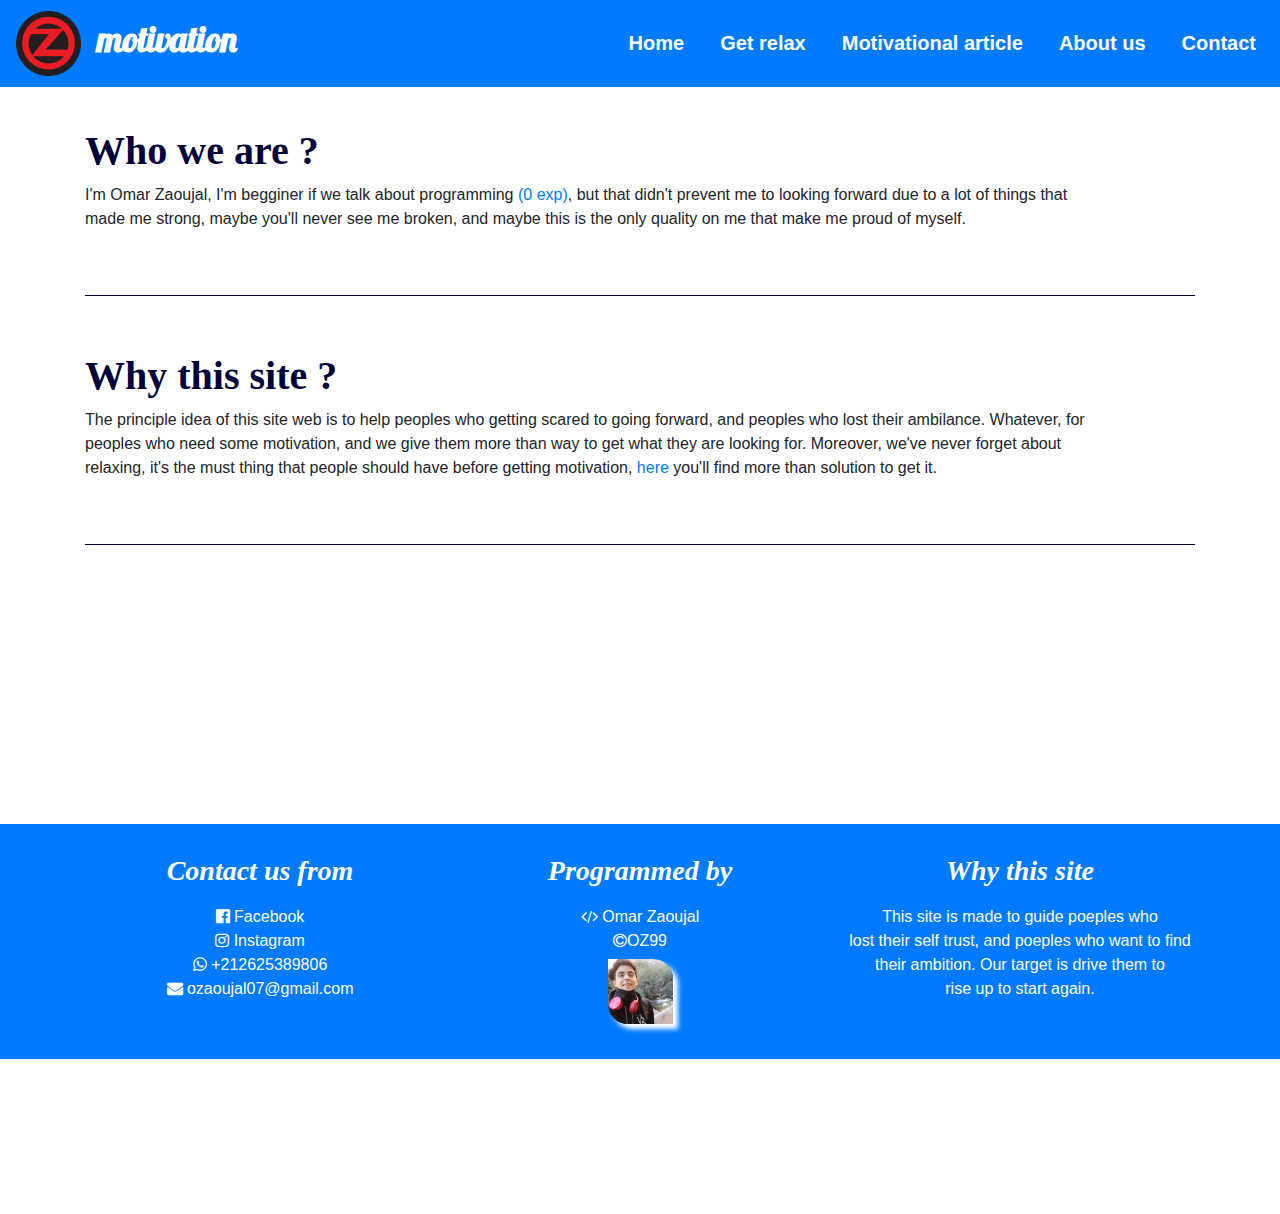
<file: aboutUs.html>
<!DOCTYPE html>
<html lang="en">
<head>
    <meta charset="UTF-8">
    <meta name="viewport" content="width=device-width, initial-scale=1.0">
    <title>Get relax</title>
    <link rel="shortcut icon" href="Pics/oz.png" type="imagr/png">
    <link rel="stylesheet" href="https://stackpath.bootstrapcdn.com/bootstrap/4.5.2/css/bootstrap.min.css" integrity="sha384-JcKb8q3iqJ61gNV9KGb8thSsNjpSL0n8PARn9HuZOnIxN0hoP+VmmDGMN5t9UJ0Z" crossorigin="anonymous">
    <link rel="stylesheet" href="css/jsFiles/Tanger.css">
    <link rel="stylesheet" href="https://fonts.googleapis.com/css?family=Lobster">
    <link rel="stylesheet" href="https://stackpath.bootstrapcdn.com/font-awesome/4.7.0/css/font-awesome.min.css">
</head>
<body>
    <header>
        <nav class="navbar navbar-expand-sm nav1 bg-primary navbar-dark">
            <img src="Pics/oz.png" alt="OZ99" class="imgLogo1">
            <h1 class="navbar-brand h11 ml-3">motivation</h1>
            <button class="navbar-toggler btn1" data-toggle="collapse" data-target="#navBarMenu">
                <span class="navbar-toggler-icon"></span>
            </button>
            <div class="collapse navbar-collapse div1" id="navBarMenu">
                <ul class="navbar-nav ul1 ml-auto">
                    <li class="nav-item li1"><a href="index.html" class="nav-link lia1">Home</a></li>
                    <li class="nav-item li1"><a href="getRelax.html" class="nav-link lia1">Get relax</a></li>
                    <li class="nav-item li1"><a href="motivationalArticls.html" class="nav-link lia1">Motivational article</a></li>
                    <li class="nav-item li1"><a href="aboutUs.html" class="nav-link lia1">About us</a></li>
                    <li class="nav-item li1"><a href="contact.html" class="nav-link lia1">Contact</a></li>
                </ul>
            </div>
        </nav>
    </header>
    <main>
        <div class="container">
            <section>
                <div class="row">
                    <div class="col-md-11 eff1AU">
                        <h1 class="h11au eff3">Who we are ?</h1>
                        <p class="p1au">I'm Omar Zaoujal, I'm begginer if we talk about programming <span class="span1au">(0 exp)</span>,
                         but that didn't prevent me to looking forward due to a lot of things that made me strong, maybe you'll never see me broken,
                        and maybe this is the only quality on me that make me proud of myself.</p>
                    </div>
                </div>
                <hr class="mt-5 hrau">
                <div class="row">
                    <div class="col-md-11 eff2AU">
                        <h1 class="h11au">Why this site ?</h1>
                        <p class="p1au">The principle idea of this site web is to help peoples who getting scared to going forward,
                         and peoples who lost their ambilance. Whatever, for peoples who need some motivation, and we give them more than
                        way to get what they are looking for. Moreover, we've never forget about relaxing, it's the must thing 
                        that people should have before getting motivation, <a href="getRelax.html">here</a> you'll find more than solution to get it.</p>
                    </div>
                </div>
                <hr class="mt-5 hrau">
                <div class="row">
                    <div class="col-md-11 eff3AU">
                        <h1 class="h11au">Why us ?</h1>
                        <ul class="ul1au">
                            <li class="li1au">We have simple solutions.</li>
                            <li class="li1au">All solutions available to you.</li>
                            <li class="li1au">We will drive you to get relax by simple ideas.</li>
                            <li class="li1au">Because we're the best ☻♥</li>
                        </ul>
                    </div>
                </div>
            </section>
        </div>
    </main>
    <footer>
        <div class="footer-top">
          <div class="container">
            <div class="row mt-5 fpad text-center">
              <div class="col-md-4">
                <h3 class="hfoot">Contact us from</h3>
                <ul class="ulfoot">
                  <li>
                    <a href="https://www.facebook.com/omar.om.37454961/" target="_blank" class="afoot"><i class="fa fa-facebook-official"></i> Facebook</a>
                  </li>
                  <li>
                    <a href="https://www.instagram.com/omar_d_or/" target="_blank" class="afoot"><i class="fa fa-instagram"></i> Instagram</a>
                  </li>
                  <li>
                    <a href="#" class="afoot"><i class="fa fa-whatsapp"></i> +212625389806</a>
                  </li>
                  <li>
                    <a href="#" class="afoot"><i class="fa fa-envelope"></i> ozaoujal07@gmail.com</a>
                  </li>
                </ul>
              </div>
              <div class="col-md-4">
                <h3 class="hfoot">Programmed by</h3>
                <p><i class="fa fa-code"></i> Omar Zaoujal<br>
                <i class="fa fa-copyright"></i>OZ99</p>
                <img src="Pics/me.jpg" alt="Omar Zaoujal" class="imgfoot">
              </div>
              <div class="col-md-4">
                <h3 class="hfoot">Why this site</h3>
                <p>This site is made to guide poeples who <br>
                lost their self trust, and poeples who want to find <br>
                their ambition. Our target is drive them to <br>
                rise up to start again.</p>
              </div>
            </div>
          </div>
        </div>
      </footer>
      <script src="css/jsFiles/effect.js"></script>
    <script src="https://code.jquery.com/jquery-3.5.1.slim.min.js" integrity="sha384-DfXdz2htPH0lsSSs5nCTpuj/zy4C+OGpamoFVy38MVBnE+IbbVYUew+OrCXaRkfj" crossorigin="anonymous"></script>
    <script src="https://cdn.jsdelivr.net/npm/popper.js@1.16.1/dist/umd/popper.min.js" integrity="sha384-9/reFTGAW83EW2RDu2S0VKaIzap3H66lZH81PoYlFhbGU+6BZp6G7niu735Sk7lN" crossorigin="anonymous"></script>
    <script src="https://stackpath.bootstrapcdn.com/bootstrap/4.5.2/js/bootstrap.min.js" integrity="sha384-B4gt1jrGC7Jh4AgTPSdUtOBvfO8shuf57BaghqFfPlYxofvL8/KUEfYiJOMMV+rV" crossorigin="anonymous"></script>   
</body>
</html>
</file>
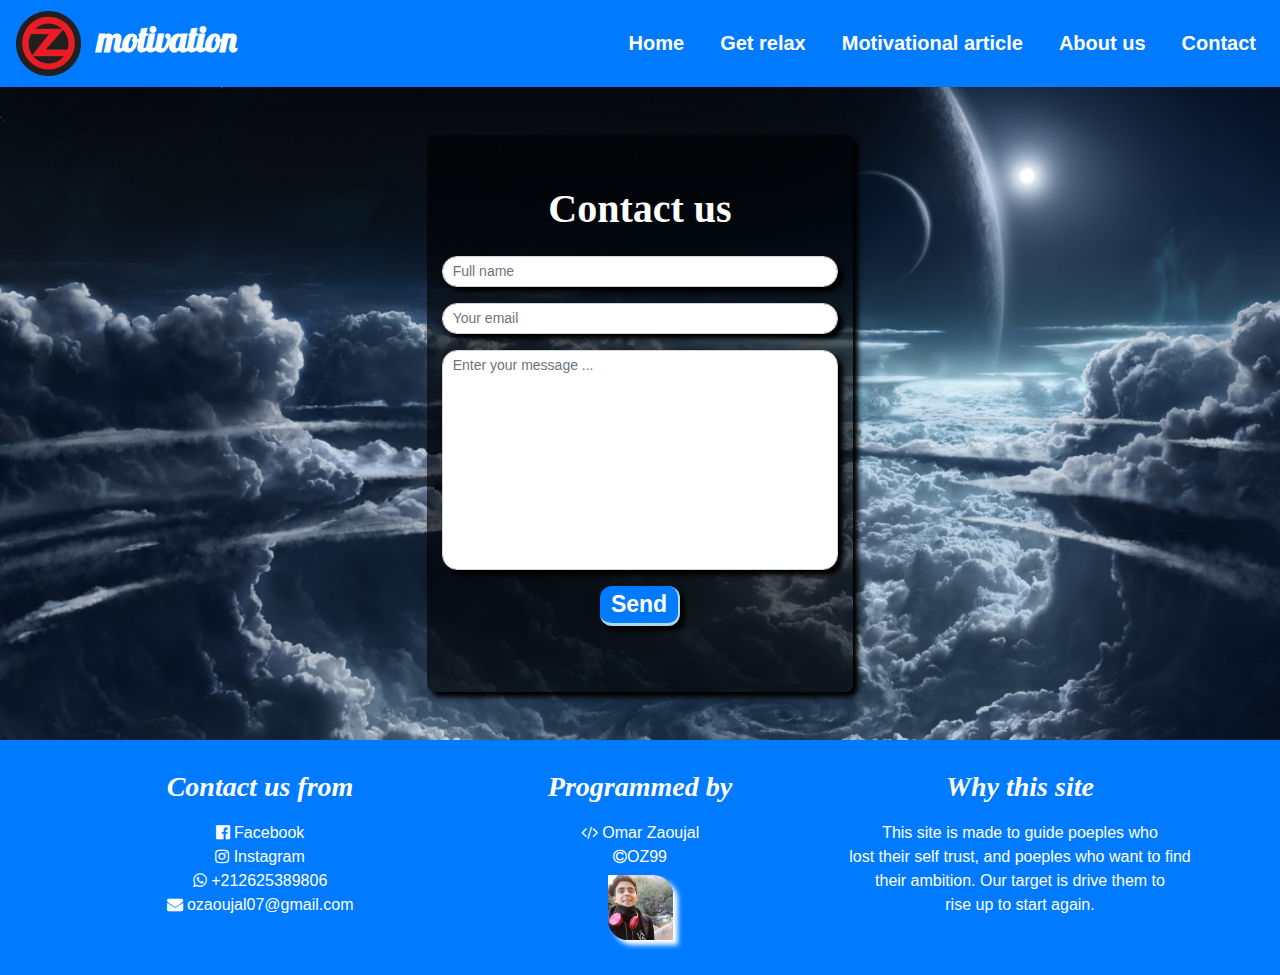
<file: contact.html>
<!DOCTYPE html>
<html lang="en">
<head>
    <meta charset="UTF-8">
    <meta name="viewport" content="width=device-width, initial-scale=1.0">
    <title>Get relax</title>
    <link rel="shortcut icon" href="Pics/oz.png" type="imagr/png">
    <link rel="stylesheet" href="https://stackpath.bootstrapcdn.com/bootstrap/4.5.2/css/bootstrap.min.css" integrity="sha384-JcKb8q3iqJ61gNV9KGb8thSsNjpSL0n8PARn9HuZOnIxN0hoP+VmmDGMN5t9UJ0Z" crossorigin="anonymous">
    <link rel="stylesheet" href="css/jsFiles/Tanger.css">
    <link rel="stylesheet" href="https://fonts.googleapis.com/css?family=Lobster">
    <link rel="stylesheet" href="https://stackpath.bootstrapcdn.com/font-awesome/4.7.0/css/font-awesome.min.css">
    <style>
        body{
            background: url("Pics/space.jpg");
            background-repeat: no-repeat;
            background-position: center;
            background-size: cover;
            background-attachment: fixed;
        }
    </style>
</head>
<body>
    <header>
        <nav class="navbar navbar-expand-sm nav1 bg-primary navbar-dark">
            <img src="Pics/oz.png" alt="OZ99" class="imgLogo1">
            <h1 class="navbar-brand h11 ml-3">motivation</h1>
            <button class="navbar-toggler btn1" data-toggle="collapse" data-target="#navBarMenu">
                <span class="navbar-toggler-icon"></span>
            </button>
            <div class="collapse navbar-collapse div1" id="navBarMenu">
                <ul class="navbar-nav ul1 ml-auto">
                    <li class="nav-item li1"><a href="index.html" class="nav-link lia1">Home</a></li>
                    <li class="nav-item li1"><a href="getRelax.html" class="nav-link lia1">Get relax</a></li>
                    <li class="nav-item li1"><a href="motivationalArticls.html" class="nav-link lia1">Motivational article</a></li>
                    <li class="nav-item li1"><a href="aboutUs.html" class="nav-link lia1">About us</a></li>
                    <li class="nav-item li1"><a href="contact.html" class="nav-link lia1">Contact</a></li>
                </ul>
            </div>
        </nav>
    </header>
    <main class="mn">
        <form action="#" method="POST" enctype="text/plain" novalidate id="frmC">
            <div class="container col-md-4 mt-5 divC1">
                <div class="row">
                    <div class="col-md-12 divcntct2">
                        <h2 class="hcn">Contact us</h2>
                        <div class="form-group">
                            <input id="fn" type="text" name="Your full name " required autocomplete="off" spellcheck="false" placeholder="Full name" class="form-control form-control-sm inptsC">
                            <div id="divcv1"></div>
                        </div>
                        <div class="form-group">
                            <input id="em" type="text" name="Email " required autocomplete="off" spellcheck="false" placeholder="Your email" class="form-control form-control-sm inptsC">
                            <div id="divcv2"></div>
                          </div>
                        <div class="form-group">
                            <textarea id="te" name="Message " id="txtarea" cols="30" rows="10" placeholder="Enter your message ..." required spellcheck="false" autocomplete="off" class="txta form-control form-control-sm inptsC"></textarea>
                            <div id="divcv3"></div>
                          </div>
                        <div class="form-group">
                            <input id="btnC" type="submit" value="Send" class="btnContact">
                        </div>
                    </div>
                </div>
            </div>
        </form>
    </main>
    <footer>
        <div class="footer-top">
          <div class="container">
            <div class="row mt-5 fpad text-center">
              <div class="col-md-4">
                <h3 class="hfoot">Contact us from</h3>
                <ul class="ulfoot">
                  <li>
                    <a href="https://www.facebook.com/omar.om.37454961/" target="_blank" class="afoot"><i class="fa fa-facebook-official"></i> Facebook</a>
                  </li>
                  <li>
                    <a href="https://www.instagram.com/omar_d_or/" target="_blank" class="afoot"><i class="fa fa-instagram"></i> Instagram</a>
                  </li>
                  <li>
                    <a href="#" class="afoot"><i class="fa fa-whatsapp"></i> +212625389806</a>
                  </li>
                  <li>
                    <a href="#" class="afoot"><i class="fa fa-envelope"></i> ozaoujal07@gmail.com</a>
                  </li>
                </ul>
              </div>
              <div class="col-md-4">
                <h3 class="hfoot">Programmed by</h3>
                <p><i class="fa fa-code"></i> Omar Zaoujal<br>
                <i class="fa fa-copyright"></i>OZ99</p>
                <img src="Pics/me.jpg" alt="Omar Zaoujal" class="imgfoot">
              </div>
              <div class="col-md-4">
                <h3 class="hfoot">Why this site</h3>
                <p>This site is made to guide poeples who <br>
                lost their self trust, and poeples who want to find <br>
                their ambition. Our target is drive them to <br>
                rise up to start again.</p>
              </div>
            </div>
          </div>
        </div>
      </footer>
    <script src="css/jsFiles/contact.js"></script>
    <script src="https://code.jquery.com/jquery-3.5.1.slim.min.js" integrity="sha384-DfXdz2htPH0lsSSs5nCTpuj/zy4C+OGpamoFVy38MVBnE+IbbVYUew+OrCXaRkfj" crossorigin="anonymous"></script>
    <script src="https://cdn.jsdelivr.net/npm/popper.js@1.16.1/dist/umd/popper.min.js" integrity="sha384-9/reFTGAW83EW2RDu2S0VKaIzap3H66lZH81PoYlFhbGU+6BZp6G7niu735Sk7lN" crossorigin="anonymous"></script>
    <script src="https://stackpath.bootstrapcdn.com/bootstrap/4.5.2/js/bootstrap.min.js" integrity="sha384-B4gt1jrGC7Jh4AgTPSdUtOBvfO8shuf57BaghqFfPlYxofvL8/KUEfYiJOMMV+rV" crossorigin="anonymous"></script>   
</body>
</html>
</file>
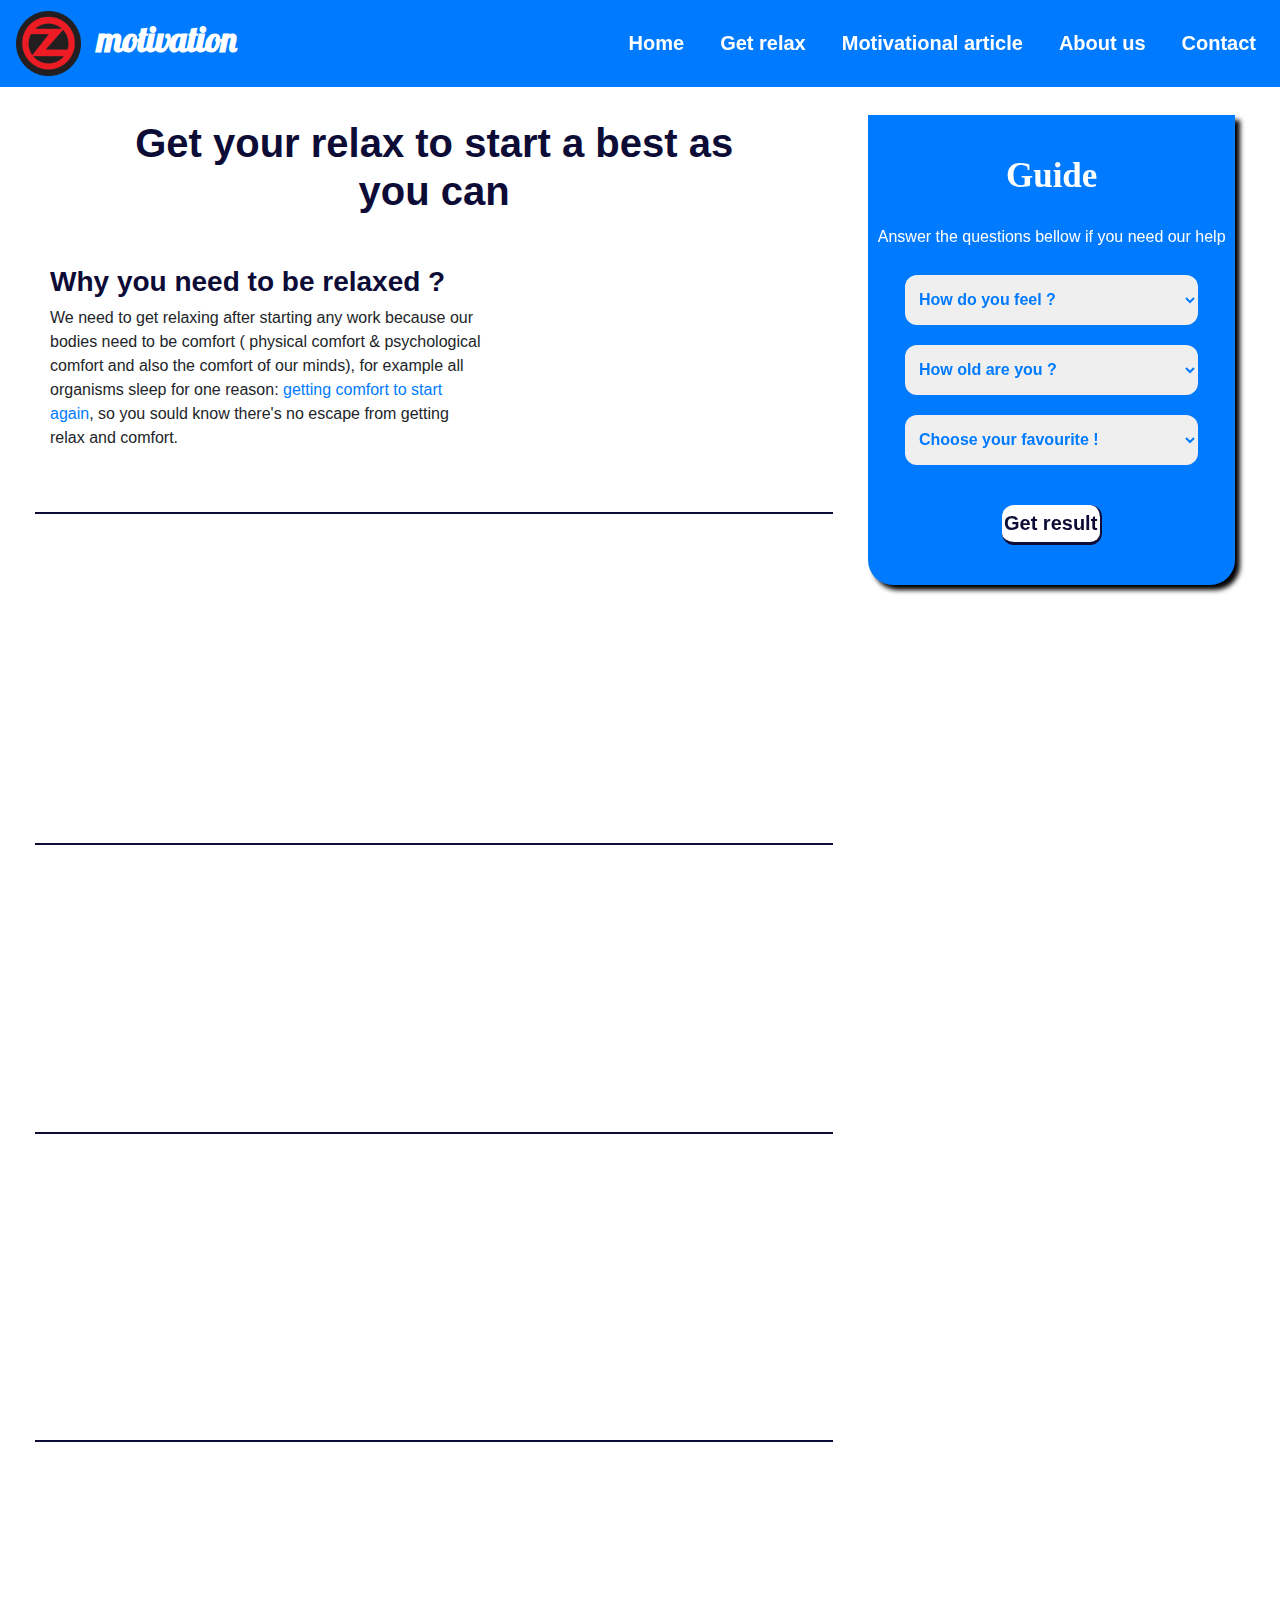
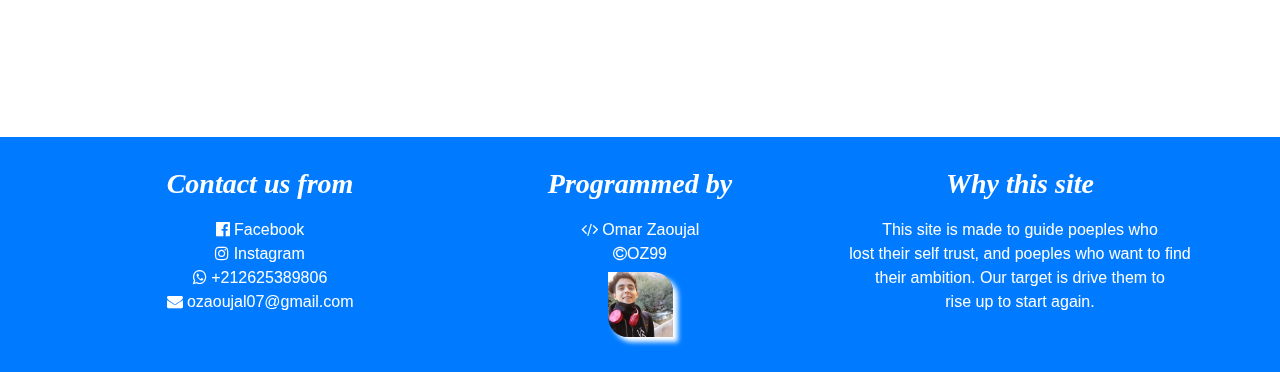
<file: getRelax.html>
<!DOCTYPE html>
<html lang="en">
<head>
    <meta charset="UTF-8">
    <meta name="viewport" content="width=device-width, initial-scale=1.0">
    <title>Get relax</title>
    <link rel="shortcut icon" href="Pics/oz.png" type="imagr/png">
    <link rel="stylesheet" href="https://stackpath.bootstrapcdn.com/bootstrap/4.5.2/css/bootstrap.min.css" integrity="sha384-JcKb8q3iqJ61gNV9KGb8thSsNjpSL0n8PARn9HuZOnIxN0hoP+VmmDGMN5t9UJ0Z" crossorigin="anonymous">
    <link rel="stylesheet" href="css/jsFiles/Tanger.css">
    <link rel="stylesheet" href="https://fonts.googleapis.com/css?family=Lobster">
    <link rel="stylesheet" href="https://stackpath.bootstrapcdn.com/font-awesome/4.7.0/css/font-awesome.min.css">
</head>
<body>
    <header>
        <nav class="navbar navbar-expand-sm nav1 bg-primary navbar-dark">
            <img src="Pics/oz.png" alt="OZ99" class="imgLogo1">
            <h1 class="navbar-brand h11 ml-3">motivation</h1>
            <button class="navbar-toggler btn1" data-toggle="collapse" data-target="#navBarMenu">
                <span class="navbar-toggler-icon"></span>
            </button>
            <div class="collapse navbar-collapse div1" id="navBarMenu">
                <ul class="navbar-nav ul1 ml-auto">
                    <li class="nav-item li1"><a href="index.html" class="nav-link lia1">Home</a></li>
                    <li class="nav-item li1"><a href="getRelax.html" class="nav-link lia1">Get relax</a></li>
                    <li class="nav-item li1"><a href="motivationalArticls.html" class="nav-link lia1">Motivational article</a></li>
                    <li class="nav-item li1"><a href="aboutUs.html" class="nav-link lia1">About us</a></li>
                    <li class="nav-item li1"><a href="contact.html" class="nav-link lia1">Contact</a></li>
                </ul>
            </div>
        </nav>
    </header>
    <section>
        <div class="row mt-2 container-fluid">
            <div class="col-md-8 divmlGR">
              <div class="text-center mt-4 container-fluid eff1GR">
                <h2 class="h2GR">Get your relax to start a best as you can</h2>
              </div>
              <div class="row rGR">
                <div class="col-md-7 eff2GR">
                  <h3 class="h3GR">Why you need to be relaxed ?</h3>
                  <p class="pGR">We need to get relaxing after starting any work because our bodies need to be comfort (
                     physical comfort & psychological comfort and also the comfort of our minds), for example all organisms sleep for one reason: 
                     <span class="spanGR">getting comfort to start again</span>, so you sould know there's no escape from getting relax and comfort.</p>
                </div>
                <div class="col-md-5">
                  <iframe width="100%" height="200px" src="https://www.youtube.com/embed/668nUCeBHyY" frameborder="0" allow="accelerometer; autoplay; encrypted-media; gyroscope; picture-in-picture" allowfullscreen></iframe>
                </div>
                <hr class="hrGR">
                <div class="col-md-7 eff3GR">
                  <h3 class="h3GR">Relaxing from sport</h3>
                  <p class="pGR">Maybe you asking yourself why sport ? and how we can get rest from sport ? Okay I'll ask you why we can't ? 
                    usually all we love sport, peoples who love soccer, peoples who love basketball, peoples who love individuals sport like swimming 
                    for example, and it's known scientifically and logically that when we do something we love we get fun, when we get fun our brain 
                    get active too ! That's great but what about bodies which feel tired ? Well, watch the video to hear my answer.
                  </p>
                </div>
                <div class="col-md-5">
                  <iframe width="100%" height="200px" src="https://www.youtube.com/embed/668nUCeBHyY" frameborder="0" allow="accelerometer; autoplay; encrypted-media; gyroscope; picture-in-picture" allowfullscreen></iframe>
                </div>
                <hr class="hrGR">
                <div class="col-md-7 eff4GR">
                  <h3 class="h3GR">Relaxing from music</h3>
                  <p class="pGR">There's a lot of peoples who get their relax by listening to the music which they love, because your mind simply
                    will be active after listening the noises that you love, and this will make your body working more actively, know more by 
                    watching the video.
                  </p>
                </div>
                <div class="col-md-5">
                  <iframe width="100%" height="200px" src="https://www.youtube.com/embed/668nUCeBHyY" frameborder="0" allow="accelerometer; autoplay; encrypted-media; gyroscope; picture-in-picture" allowfullscreen></iframe>
                </div>
                <hr class="hrGR">
                <div class="col-md-7 eff5GR">
                  <h3 class="h3GR">Relaxing from meals</h3>
                  <p class="pGR">When we talk about meals we talk about more than way to get relax, for exapmle we can get relax and comfort
                    by eating the meals that's we want, it's work like music and sport, we do something we want so the result of that our mind will be
                    active. Another way is to eat specific meals sometimes, like chocolat when we are being angry, because chocolat improve your mood.
                  </p>
                </div>
                <div class="col-md-5">
                  <iframe width="100%" height="200px" src="https://www.youtube.com/embed/668nUCeBHyY" frameborder="0" allow="accelerometer; autoplay; encrypted-media; gyroscope; picture-in-picture" allowfullscreen></iframe>
                </div>
                <hr class="hrGR">
                <div class="col-md-7 eff6GR">
                  <h3 class="h3GR">Other ways to get relax</h3>
                  <p class="pGR">There's a lot of ways to get relax and comfort, watch the video to know which is these ways.
                  </p>
                </div>
                <div class="col-md-5">
                  <iframe width="100%" height="200px" src="https://www.youtube.com/embed/668nUCeBHyY" frameborder="0" allow="accelerometer; autoplay; encrypted-media; gyroscope; picture-in-picture" allowfullscreen></iframe>
                </div>
              </div>
            </div>
            <div class="col-md-4 text-center">
              <div class="guideGR">
                <h4 class="h4GR">Guide</h4>
                <p class="p2GR">Answer the questions bellow if you need our help</p>
                <select name="sel1" id="selGR1" class="md-form sell">
                  <option disabled selected>How do you feel ?</option>
                  <option value="nor" id="hduf-nor">Normal</option>
                  <option value="hap" id="hduf-hap">Happy</option>
                  <option value="ang" id="hduf-ang">Angry</option>
                  <option value="dep" id="hduf-dep">Depressed</option>
                  <option value="ner" id="hduf-ner">Nervous</option>
                  <option value="sad" id="hduf-sad">Sad</option>
                </select> 
                <select name="sel2" id="selGR2" class="md-form sell">
                  <option disabled selected>How old are you ?</option>
                  <option value="to10" id="hoay-10">+10</option>
                  <option value="to18" id="hoay-18">+18</option>
                  <option value="to35" id="hoay-35">+35</option>
                </select>
                <select name="sel3" id="selGR3" class="md-form sell">
                  <option disabled selected>Choose your favourite !</option>
                  <option value="spo" id="cuf-spo">Sport</option>
                  <option value="mus" id="cuf-mus">Music</option>
                  <option value="mov" id="cuf-mov">Movies</option>
                  <option value="mea" id="cuf-mea">Meals</option>
                </select>
                <button class="btnGR" id="btnGR1">Get result</button>
              </div>
            </div>
        </div>
    </section>
    <div class="modal-bg" id="mdlG">
      <div class="moda">
        <h3 class="mt-2 h3GR">We wish you can get help !!</h3>
        <hr class="hGR">
        <p id="pG" class="pAns"></p>
        <button id="btnClose" class="btnCls">Close</button>
      </div>
    </div>
    <footer>
        <div class="footer-top">
          <div class="container">
            <div class="row mt-5 fpad text-center">
              <div class="col-md-4">
                <h3 class="hfoot">Contact us from</h3>
                <ul class="ulfoot">
                  <li>
                    <a href="https://www.facebook.com/omar.om.37454961/" target="_blank" class="afoot"><i class="fa fa-facebook-official"></i> Facebook</a>
                  </li>
                  <li>
                    <a href="https://www.instagram.com/omar_d_or/" target="_blank" class="afoot"><i class="fa fa-instagram"></i> Instagram</a>
                  </li>
                  <li>
                    <a href="#" class="afoot"><i class="fa fa-whatsapp"></i> +212625389806</a>
                  </li>
                  <li>
                    <a href="#" class="afoot"><i class="fa fa-envelope"></i> ozaoujal07@gmail.com</a>
                  </li>
                </ul>
              </div>
              <div class="col-md-4">
                <h3 class="hfoot">Programmed by</h3>
                <p><i class="fa fa-code"></i> Omar Zaoujal<br>
                <i class="fa fa-copyright"></i>OZ99</p>
                <img src="Pics/me.jpg" alt="Omar Zaoujal" class="imgfoot">
              </div>
              <div class="col-md-4">
                <h3 class="hfoot">Why this site</h3>
                <p>This site is made to guide poeples who <br>
                lost their self trust, and poeples who want to find <br>
                their ambition. Our target is drive them to <br>
                rise up to start again.</p>
              </div>
            </div>
          </div>
        </div>
      </footer>
    <script src="css/jsFiles/effect.js"></script>
    <script src="css/jsFiles/getRelax.js"></script>
    <script src="https://code.jquery.com/jquery-3.5.1.slim.min.js" integrity="sha384-DfXdz2htPH0lsSSs5nCTpuj/zy4C+OGpamoFVy38MVBnE+IbbVYUew+OrCXaRkfj" crossorigin="anonymous"></script>
    <script src="https://cdn.jsdelivr.net/npm/popper.js@1.16.1/dist/umd/popper.min.js" integrity="sha384-9/reFTGAW83EW2RDu2S0VKaIzap3H66lZH81PoYlFhbGU+6BZp6G7niu735Sk7lN" crossorigin="anonymous"></script>
    <script src="https://stackpath.bootstrapcdn.com/bootstrap/4.5.2/js/bootstrap.min.js" integrity="sha384-B4gt1jrGC7Jh4AgTPSdUtOBvfO8shuf57BaghqFfPlYxofvL8/KUEfYiJOMMV+rV" crossorigin="anonymous"></script>   
</body>
</html>
</file>
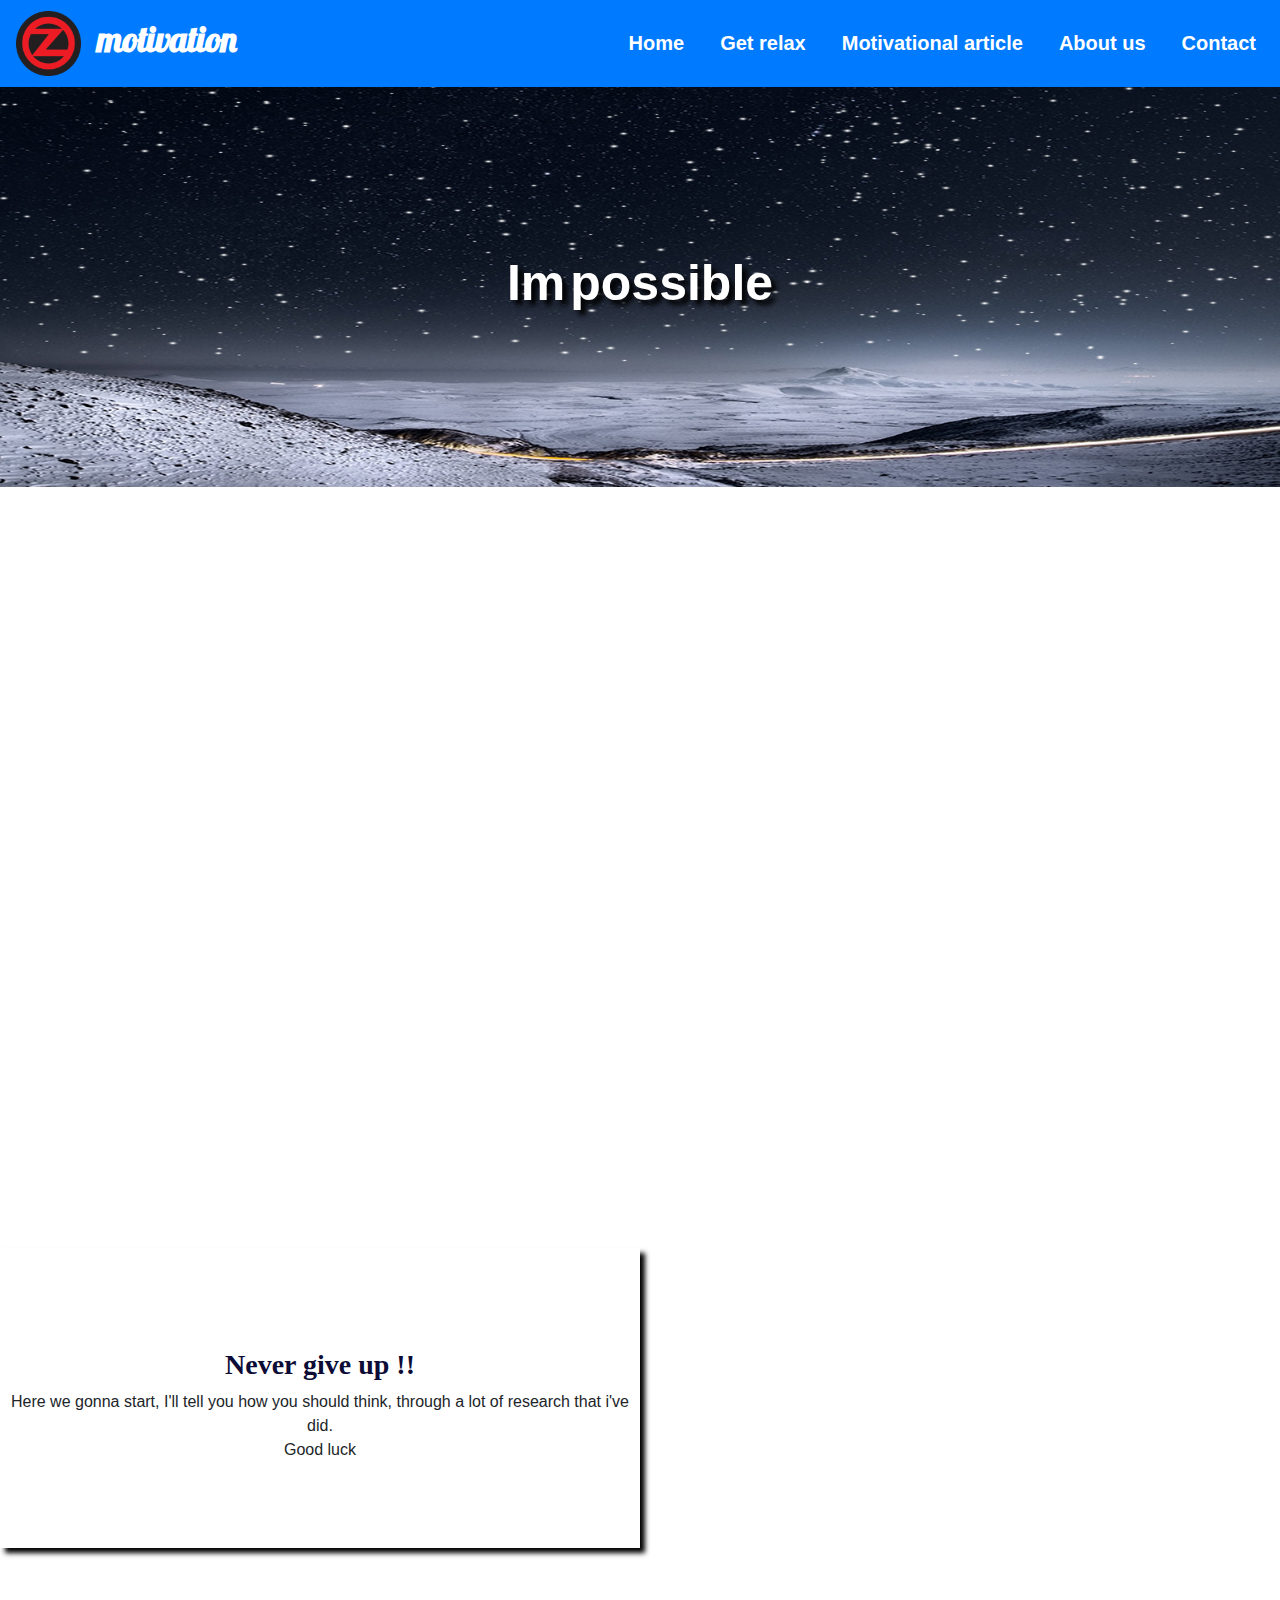
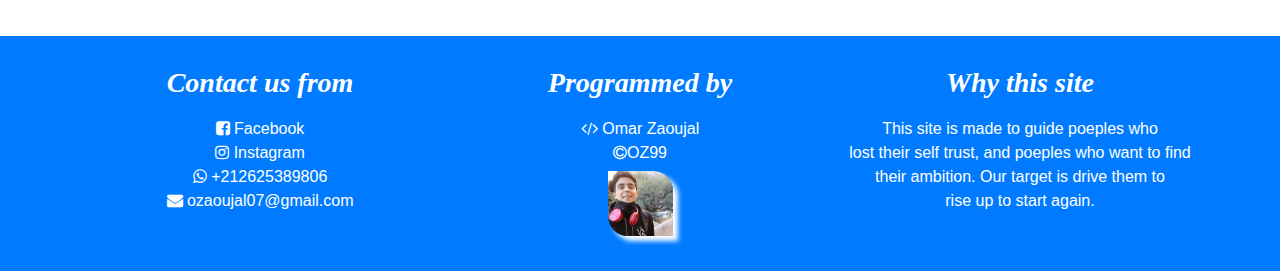
<file: motivationalArticls.html>
<!DOCTYPE html>
<html lang="en">
<head>
    <meta charset="UTF-8">
    <meta name="viewport" content="width=device-width, initial-scale=1.0">
    <title>Get relax</title>
    <link rel="shortcut icon" href="Pics/oz.png" type="imagr/png">
    <link rel="stylesheet" href="https://stackpath.bootstrapcdn.com/bootstrap/4.5.2/css/bootstrap.min.css" integrity="sha384-JcKb8q3iqJ61gNV9KGb8thSsNjpSL0n8PARn9HuZOnIxN0hoP+VmmDGMN5t9UJ0Z" crossorigin="anonymous">
    <link rel="stylesheet" href="css/jsFiles/Tanger.css">
    <link rel="stylesheet" href="https://fonts.googleapis.com/css?family=Lobster">
    <link rel="stylesheet" href="https://stackpath.bootstrapcdn.com/font-awesome/4.7.0/css/font-awesome.min.css">
</head>
<body>
    <header>
        <nav class="navbar navbar-expand-sm nav1 bg-primary navbar-dark">
            <img src="Pics/oz.png" alt="OZ99" class="imgLogo1">
            <h1 class="navbar-brand h11 ml-3">motivation</h1>
            <button class="navbar-toggler btn1" data-toggle="collapse" data-target="#navBarMenu">
                <span class="navbar-toggler-icon"></span>
            </button>
            <div class="collapse navbar-collapse div1" id="navBarMenu">
                <ul class="navbar-nav ul1 ml-auto">
                    <li class="nav-item li1"><a href="index.html" class="nav-link lia1">Home</a></li>
                    <li class="nav-item li1"><a href="getRelax.html" class="nav-link lia1">Get relax</a></li>
                    <li class="nav-item li1"><a href="motivationalArticls.html" class="nav-link lia1">Motivational article</a></li>
                    <li class="nav-item li1"><a href="aboutUs.html" class="nav-link lia1">About us</a></li>
                    <li class="nav-item li1"><a href="contact.html" class="nav-link lia1">Contact</a></li>
                </ul>
            </div>
        </nav>
    </header>
    <div class="ma-possible">
      <h1 class="h1motImpossible"><span class="aniIm">Im</span>possible</h1>
      <div class="star">
          <img src="Pics/star1.png" alt="star1" class="star1">
      </div>
      <div class="star">
          <img src="Pics/star2.png" alt="star1" class="star2">
      </div>
      <div class="star">
          <img src="Pics/star3.png" alt="star1" class="star3">
      </div>
      <div class="star">
          <img src="Pics/star4.png" alt="star1" class="star4">
      </div>
      <div class="star">
          <img src="Pics/star5.png" alt="star1" class="star5">
      </div>
   </div>
    <div>
        <div class="rowm1 container-fluid">
            <div class="col-md-12 text-center mt-3">
                <h1 class="mot-wm eff1MA">What is motivation</h1>
                <p class="pma mt-5 text-left eff2MA">&nbsp&nbsp&nbsp&nbsp&nbspMotivation is the process that initiates, guides, and maintains goal-oriented behaviors. 
                    It is what causes you to act, whether it is getting a glass of water to 
                    reduce thirst or reading a book to gain knowledge. <br><br> &nbsp&nbsp&nbsp&nbsp&nbspMotivation involves the biological, emotional, social,
                     and cognitive forces that activate behavior. In everyday usage, the term "motivation" is frequently used to describe why 
                     a person does something. It is the driving force behind human actions. <br><br>&nbsp&nbsp&nbsp&nbsp&nbspMotivation doesn't just refer to
                      the factors that activate behaviors; it also involves the factors that direct and maintain these goal-directed 
                      actions (though such motives are rarely directly observable). As a result, we often have to infer the reasons
                       why people do the things that they do based on observable behaviors.
                </p>
            </div>
        </div>
        <div class="vidma1">
            <div class="col-md-5">
                <iframe class="mt-4 eff3MA" width="100%" height="250px" src="https://www.youtube.com/embed/668nUCeBHyY" frameborder="0" allow="accelerometer; autoplay; encrypted-media; gyroscope; picture-in-picture" allowfullscreen></iframe>
              </div>
        </div>
    </div>
    <div class="container-fluid-ma">
      <div class="divImgma">
        <div class="divImgmaTxt">
          <h3 class="mt-4 h3GR h3ma">Never give up !!</h3>
          <p class="pma1">Here we gonna start, I'll tell you how you should think, through a lot of research that i've did. <br>
          Good luck</p>
        </div>
      </div>
    </div>
    <div>
      <div class="row container-fluid mt-5 divmaA">
        <div class="col-md-6 mt-5 eff4MA">
          <h3 class="h3ma1">How you should think</h3>
          <p class="pma1">&nbsp&nbsp&nbsp&nbsp&nbspBy a lot of researches, finally i knew how peoples should think. First, you must know
          that our thinking is different between me and you and all peoples, the truth is you'll never find someone think like you, there are
          those who think well and there're whos think bad, and now I'll tell you how to think well, especialy how to motivate
          yourself by your thinkings, watch the video if you wanna know.
          </p>
        </div>
        <div class="col-md-4 container vidma1">
          <iframe class="mt-4" width="100%" height="250px" src="https://www.youtube.com/embed/668nUCeBHyY" frameborder="0" allow="accelerometer; autoplay; encrypted-media; gyroscope; picture-in-picture" allowfullscreen></iframe>
        </div>
        <hr class="hrGRma">
        <div class="col-md-6 mt-5 eff5MA">
          <h3 class="h3ma1">What's the things that i shouldn't be thinking about it</h3>
          <p class="pma1">&nbsp&nbsp&nbsp&nbsp&nbspAbsolutely you don't need to think about bad iseas, that can make you frustrated, or can
            stand like a barrier between you and your dreams, it's very important for you to know how to beat those ideas, also how to change
            it from a point of weakness to a point of strength. Watch the video to see our answear about this subject.
          </p>
        </div>
        <div class="col-md-4 container vidma1">
          <iframe class="mt-4" width="100%" height="250px" src="https://www.youtube.com/embed/668nUCeBHyY" frameborder="0" allow="accelerometer; autoplay; encrypted-media; gyroscope; picture-in-picture" allowfullscreen></iframe>
        </div>
        <hr class="hrGRma">
        <div class="col-md-6 mt-5 eff6MA">
          <h3 class="h3ma1">How to get ambition and desire</h3>
          <p class="pma1">&nbsp&nbsp&nbsp&nbsp&nbspAmbition and desire are from the important thing you should have, in addition to the motivation,
            you can't achieve anything without those three things, so in this video I'll talk about more than way to get ambition, desire and motivation, 
            by easy ways, so let's watch the video!
          </p>
        </div>
        <div class="col-md-4 container vidma1">
          <iframe class="mt-4" width="100%" height="250px" src="https://www.youtube.com/embed/668nUCeBHyY" frameborder="0" allow="accelerometer; autoplay; encrypted-media; gyroscope; picture-in-picture" allowfullscreen></iframe>
        </div>
        <hr class="hrGRma">
        <div class="col-md-6 mt-5 eff8MA">
          <h3 class="h3ma1">Future jobs</h3>
          <p class="pma1">&nbsp&nbsp&nbsp&nbsp&nbspThis video is like a gift for you, the future jobs, if you learn those three things that you'll 
            hear in the video you absolutely will thank me, we talk about future jobs, about three jobs from the best jobs in the future, watch this video to know 
            wiche is these jobs.
          </p>
        </div>
        <div class="col-md-4 container vidma1">
          <iframe class="mt-4" width="100%" height="250px" src="https://www.youtube.com/embed/668nUCeBHyY" frameborder="0" allow="accelerometer; autoplay; encrypted-media; gyroscope; picture-in-picture" allowfullscreen></iframe>
        </div>
      </div>
    </div>

    <!-- <div class="divEff">
        <p>gmgmgmg <br> bgfhgjhgk,h <br> bfdsqflls <br> dfldfelfrgb</p>
    </div> -->
    <footer>
      <div class="footer-top">
        <div class="container">
          <div class="row mt-5 fpad text-center">
            <div class="col-md-4">
              <h3 class="hfoot">Contact us from</h3>
              <ul class="ulfoot">
                <li>
                  <a href="https://www.facebook.com/omar.om.37454961/" target="_blank" class="afoot"><i class="fa fa-facebook-square"></i> Facebook</a>
                </li>
                <li>
                  <a href="https://www.instagram.com/omar_d_or/" target="_blank" class="afoot"><i class="fa fa-instagram"></i> Instagram</a>
                </li>
                <li>
                  <a href="#" class="afoot"><i class="fa fa-whatsapp"></i> +212625389806</a>
                </li>
                <li>
                  <a href="#" class="afoot"><i class="fa fa-envelope"></i> ozaoujal07@gmail.com</a>
                </li>
              </ul>
            </div>
            <div class="col-md-4">
              <h3 class="hfoot">Programmed by</h3>
              <p><i class="fa fa-code"></i> Omar Zaoujal<br>
              <i class="fa fa-copyright"></i>OZ99</p>
              <img src="Pics/me.jpg" alt="Omar Zaoujal" class="imgfoot">
            </div>
            <div class="col-md-4">
              <h3 class="hfoot">Why this site</h3>
              <p>This site is made to guide poeples who <br>
              lost their self trust, and poeples who want to find <br>
              their ambition. Our target is drive them to <br>
              rise up to start again.</p>
            </div>
          </div>
        </div>
      </div>
    </footer>
    <script src="css/jsFiles/effect.js"></script>
    <script src="https://code.jquery.com/jquery-3.5.1.slim.min.js" integrity="sha384-DfXdz2htPH0lsSSs5nCTpuj/zy4C+OGpamoFVy38MVBnE+IbbVYUew+OrCXaRkfj" crossorigin="anonymous"></script>
    <script src="https://cdn.jsdelivr.net/npm/popper.js@1.16.1/dist/umd/popper.min.js" integrity="sha384-9/reFTGAW83EW2RDu2S0VKaIzap3H66lZH81PoYlFhbGU+6BZp6G7niu735Sk7lN" crossorigin="anonymous"></script>
    <script src="https://stackpath.bootstrapcdn.com/bootstrap/4.5.2/js/bootstrap.min.js" integrity="sha384-B4gt1jrGC7Jh4AgTPSdUtOBvfO8shuf57BaghqFfPlYxofvL8/KUEfYiJOMMV+rV" crossorigin="anonymous"></script>   
</body>
</html>
</file>
<file: css/jsFiles/Tanger.css>
*{
    margin: 0;
    padding: 0;
}
body{
    overflow-x: hidden;
    height: 100%;
}
.ul1{
    margin: 10px 0 10px 0;
    list-style: none;
}
.lia1{
    color: rgb(255, 255, 255);
    font-weight: bold;
    font-size: 20px;
}
.lia1:hover{
    color:  rgb(0, 0, 58);;
    border-bottom: 1px solid  rgb(0, 0, 58);;
}
.li1{
    padding-left: 20px;
    text-align: center;
    z-index: 5;
}
.h11{
    font-weight: bold;
    font-size: 35px;
    font-family: Lobster;
}
.btn1:hover{
    outline: none;
    border-color: black;
}
.navbar-dark .navbar-nav .nav-link{
    color: white;
    
}
.navbar-dark .navbar-nav .nav-link:hover{
    color:  rgb(0, 0, 58);;
}
.navbar-dark .navbar-toggler{
    border-color: white;
    opacity: 100%;
    color: rgb(255, 255, 255,1);
}
.navbar-dark .navbar-toggler:hover{
    border-color:  rgb(0, 0, 58);;
}
.imgLogo1{
    width: 65px;
    height: auto;
}
.imgSlid{
    height: 500px;
}
.vid1{
    width: 100%;
    max-width: 90%;
    height: auto;
}
.tys{
    color: black;
    font-size: 33px;
}
.spanh1{
    animation-name: spanh1;
    animation-duration: 2s;
    animation-iteration-count: infinite;
}

@keyframes spanh1{
    0%{
        color: red;
    }
    25%{
        color: black;
    }
    50%{
        color: red;
    }
    75%{
        color: black;
    }
    100%{
        color: red;
    }
}
.divp{
    padding: 30px 0;
}

.divmc{
    display: flex;
    align-items: center;
}
.fp{
    font-size: 18px;
    line-height: 30px;
    text-align: center;
}
#parallexPic1{
    margin-top: 50px;
    background-image: url("nightMotivation.jpg");
    background-repeat: no-repeat;
    background-size: cover;
    background-position: center;
    width: 100%;
    min-width: 100%;
    height: 600px;
    background-attachment: fixed;
}
.parallaxH1{
    font-size: 50px;
    font-family: Impact, Haettenschweiler, 'Arial Narrow Bold', sans-serif;
    font-weight: bold;
    color: white;
    text-shadow: 7px 7px 5px rgb(0, 0, 0);
}
.parallaxH4{
    font-size: 30px;
    font-weight: bold;
    margin-top: 25px;
    color: rgb(255, 255, 255);
    text-shadow: 7px 7px 5px rgb(0, 0, 0);
}
.parralaxBtn{
    font-size: 25px;
    font-weight: bold;
    outline: none;
    border: none;
    border-bottom: 3px solid rgb(12, 12, 54);
    border-left: 2px solid rgb(12, 12, 54);
    background-color: rgb(0, 0, 27);
    border-radius: 15px;
    width: 150px;
    height: 60px;
    margin-top: 25px;
    box-shadow: 7px 7px 5px rgb(0, 0, 0);
}
.parralaxBtn:hover{
    outline: none;
}
.parallaxa{
    color: white;
    text-decoration: none;
}
.parallaxa:hover{
    color: rgb(103, 103, 255);
    text-decoration: none;
}
.row1{
    display: -ms-flexbox;
    display: flex;
    -ms-flex-wrap: wrap;
    flex-wrap: wrap;
}
.fp1{
    font-size: 20px;
}
.hh3{
    font-family: Impact, Haettenschweiler, 'Arial Narrow Bold', sans-serif;
    color: #007bff ;
}
.gHome{
    position: relative;
    transition: .3s;
    box-shadow: 10px 20px 20px rgba(0, 0, 0, 0.8);
}
.gHome .text-content,.gHome::after{
    position: absolute;
    left: 40px;
    right: 40px;
}
.footer-top{
    background: #007bff;
    clear: both;
}
.fpad{
    padding: 30px 0 15px 0;
    color: white;
}
.hfoot{
    color: white;
    font-weight: bold;
    font-family: serif;
    padding-bottom: 10px;
    font-style: italic;
}
.ulfoot{
    list-style: none;
    color: white;
}
.afoot{
    color: white;
}
.afoot:hover{
    color: black;
}
.imgfoot{
    margin-top: -10px;
    width: 65px;
    height: 65px;
    margin-bottom: 20px;
    border-radius: 0 20px 0 20px;
    box-shadow: 5px 5px 5px white;
}
.mn{
    height: auto;
}
.txta{
    resize: none;
}
.divC1{
    background: rgba(0, 0, 0, 0.6);
    color: white;
    text-align: center;
    padding-top: 30px;
    padding-bottom: 30px;
    box-shadow: 5px 5px 5px black;
    border-radius: 8px;
}
.hcn{
    display: flex;
    justify-content: center;
    font-family: serif;
    font-weight: bold;
    padding-bottom: 15px;
    font-size: 40px;
}
.divcntct2{
    margin-top: 20px;
    margin-bottom: 20px;
    text-align: center;
}
.btnContact{
    width: 80px;
    height: 40px;
    outline: none;
    border: none;
    border-bottom: 3px solid lightblue;
    border-right: 2px solid lightblue;
    color: white;
    background: #007bff;
    border-radius: 12px;
    font-weight: bold;
    font-size: 23px;
    box-shadow: 5px 5px 5px black;
}
.btnContact:hover{
    outline: none;
    border-bottom: 3px solid #007bff;
    border-right: 2px solid #007bff;
    color: #007bff;
    background-color: white;
}
.inptsC{
    box-shadow: 5px 5px 5px black;
    color: black;
    padding-inline-start: 10px;
    border-radius: 15px;
}
.h11au{
    font-family: Impact,serif;
    font-weight: bold;
    font-size: 40px;
    margin-top: 40px;
    color: rgb(0, 0, 58);
}
.span1au{
    color: #007bff;
}
.hrau{
    border-color: rgb(0, 0, 58);
}
.ul1au{
    margin-left: 50px;
    margin-top: 15px;
}
.li1au{
    color: black;
}
.divL{
    background-color: #007bff;
}
.h2GR{
    color: rgb(12, 12, 54);
    font-weight: bold;
    font-size: 40px;
    padding-left: 30px;
    padding-right: 30px;
    font-family: Impact, Haettenschweiler, 'Arial Narrow Bold', sans-serif;
}
.h3GR{
    font-weight: bold;
    color: rgb(12, 12, 54);
}
.spanGR{
    color: #007bff;
}
.hrGR{
    border: 1px solid rgb(12, 12, 54);
    width: 100%;
    margin-top: 40px;
    margin-bottom: 40px;
}
.rGR{
    margin-top: 50px;
}
.divmlGR{
    padding-left: 50px;
}
.ifrGR{
    display: flex;
    justify-content: center;
}
.guideGR{
    margin-left: 20px;
    margin-top: 20px;
    position: sticky;
    top: 0.25rem;
    background-color: #007bff;
    border-radius: 0 0 25px 25px;
    box-shadow: 5px 5px 5px black;
}
.h4GR{
    font-family: verdana serif;
    font-size: 35px;
    font-weight: bold;
    color: white;
    padding-top: 40px;
    padding-bottom: 20px;
}
.p2GR{
    color: white;
}
.btnGR{
    width: 100px;
    height: 40px;
    font-size: 20px;
    font-weight: bold;
    color: rgb(12, 12, 54);
    background-color: white;
    border: none;
    outline: none;
    border-bottom: 3px solid rgb(12, 12, 54);
    border-right: 2px solid rgb(12, 12, 54);
    border-radius: 12px;
    margin-top: 30px;
    margin-bottom: 40px;
}
.btnGR:hover{
    color: white;
    border-bottom-color: white;
    border-right-color: white;
    background-color: rgb(12, 12, 54);
    outline: none;
}
.sell{
    width: 80%;
    height: 50px;
    font-weight: bold;
    color: #007bff;
    margin: 10px 0 10px 0;
    border: none;
    outline: none;
    padding-inline-start: 10px;
    border-radius: 12px;
}
option{
    background-color: rgb(12, 12, 54);
    font-weight: bold;
}
option[disabled]{
    color: white;
    background-color: #020075;
}
.modal-bg{
    background-color: rgba(0, 0, 0, 0.9);
    position: fixed;
    left: 0;
    top: 0;
    height: 100%;
    width: 100%;
    overflow: auto;
    z-index: 1;
    display: none;
    justify-content: center;
    align-items: center;
}
.moda{
    background-color: white;
    width: 70%;
    height: auto;
    border-radius: 14px;
    box-shadow: 7px 9px 10px black;
    word-wrap: break-word;
    text-align: center;
}
.pAns{
    color: black;
    font-size: 18px;
    font-weight: bold;
    margin: 20px;
}
.hGR{
    border: 1px solid rgb(12, 12, 54);
}
.btnCls{
    margin-bottom: 20px;
    width: 70px;
    height: 40px;
    font-size: 20px;
    font-weight: bold;
    color: white;
    outline: none;
    border: none;
    border-radius: 12px;
    border-bottom: 3px solid rgb(255, 255, 255);
    border-right: 2px solid rgb(255, 255, 255);
    background-color: rgb(12, 12, 54);
    box-shadow: 5px 5px 5px black;
}
.btnCls:hover{
    color: rgb(12, 12, 54);
    border-right-color: rgb(12, 12, 54);
    border-bottom-color: rgb(12, 12, 54);
    background-color: rgb(245, 245, 245);
    outline: none;
    border: none;
}
.spnGR{
    color: #007bff;
}
.spnGR1{
    color: red;
}
.ma-possible{
    width: 100%;
    height: 400px;
    background-image: url("mot2.jpg");
    background-position: center;
    background-repeat: no-repeat;
    background-size: cover;
    display: flex;
    justify-content: center;
    align-items: center;
}
.h1motImpossible{
    color: white;
    font-family: Impact, Haettenschweiler, 'Arial Narrow Bold', sans-serif;
    font-size: 50px;
    font-weight: bold;
    text-shadow: 5px 5px 5px black;
    z-index: 5;
}
.aniIm{
    margin-right: 5px;
    animation-name: Im;
    animation-duration: 7s;
    animation-iteration-count: infinite;
}
@keyframes Im{
    0%{
        opacity: 0;
    }
    1%{
        opacity: 1;
    }
    80%{
        opacity: 0;
        padding-right: 40px;
    }
    100%{
        opacity: 0;
        padding-right: 40px;
    }
}
.star1{
    position: absolute;
    top: 87px;
    left: 0;
    width: 100%;
    height: 280px;
    animation-name: starsBright1;
    animation-duration: 5s;
    animation-iteration-count: infinite;
}
.star2{
    position: absolute;
    top: 87px;
    left: 0;
    width: 100%;
    height: 280px;
    animation-name: starsBright2;
    animation-duration: 5s;
    animation-iteration-count: infinite;
}
.star3{
    position: absolute;
    top: 87px;
    left: 0;
    width: 100%;
    height: 280px;
    animation-name: starsBright3;
    animation-duration: 5s;
    animation-iteration-count: infinite;
}
.star4{
    position: absolute;
    top: 87px;
    left: 0;
    width: 100%;
    height: 280px;
    animation-name: starsBright4;
    animation-duration: 5s;
    animation-iteration-count: infinite;
}
.star5{
    position: absolute;
    top: 87px;
    left: 0;
    width: 100%;
    height: 280px;
    animation-name: starsBright5;
    animation-duration: 5s;
    animation-iteration-count: infinite;
}
@keyframes starsBright1{
    0%,20%,40%,60%,80%,100%{
        opacity: 0;
    }
    10%,30%,50%,70%,90%{
        opacity: 1;
    }
}
@keyframes starsBright2{
    6%,26%,46%,66%,86%{
        opacity: 0;
    }
    16%,36%,56%,76%,96%{
        opacity: 1;
    }
}
@keyframes starsBright3{
    4%,24%,44%,64%,84%{
        opacity: 0;
    }
    14%,34%,54%,74%,94%{
        opacity: 1;
    }
}
@keyframes starsBright4{
    2%,22%,42%,62%,82%{
        opacity: 0;
    }
    12%,32%,52%,72%,92%{
        opacity: 1;
    }
}
@keyframes starsBright4{
    8%,28%,48%,68%,88%{
        opacity: 0;
    }
    18%,38%,58%,78%,98%{
        opacity: 1;
    }
}
.rowm1 {
    display: -ms-flexbox;
    display: flex;
    -ms-flex-wrap: wrap;
    flex-wrap: wrap;
}
.mot-wm{
    color: rgb(12, 12, 54);
    font-weight: bold;
    font-size: 40px;
    padding-left: 30px;
    padding-right: 30px;
    font-family: Impact, Haettenschweiler, 'Arial Narrow Bold', sans-serif;
    margin-top: 30px;
}
.pma{
    margin-left: 40px;
    margin-right: 40px;
}
.vidma1{
    display: flex;
    justify-content: center;
    align-items: center;
    margin-top: 20px;
}
.divImgma{
    margin-top: 60px;
    width: 100%;
    height: 400px;
    background-image: url("ma1.jpg");
    background-position: center;
    background-size: cover;
    background-attachment: fixed;
    background-repeat: no-repeat;
    display: flex;
    align-items: center;
}
.divImgmaTxt{
    width: 50%;
    height: 300px;
    background-color: white;
    box-shadow: 5px 5px 5px black;
    word-wrap: break-word;
    text-align: center;
}
.h3ma{
    padding-left: 10px;
    padding-right: 10px;
    padding-top: 12%;
    font-family: Cambria, Cochin, Georgia, Times, 'Times New Roman', serif;
}
.pma1{
    padding-left: 10px;
    padding-right: 10px;
}
.h3ma1{
    font-weight: bold;
    font-size: 30px;
    font-family: Impact, Haettenschweiler, 'Arial Narrow Bold', sans-serif;
    color: rgb(12, 12, 54);
    margin-left: 15px;
}
.divmaA{
    margin-left: 2px;
}
.vidma1{
    text-align: center;
}
.hrGRma{
    border: 1px solid rgb(12, 12, 54);
    width: 100%;
    margin-top: 80px;
    margin-bottom: 40px;
}
/* effect */

.eff1MA{
    opacity: 0;
    transform: translateY(-40px);
    transition: 1.5s all ease-in-out;
}
.eff2MA{
    opacity: 0;
    transform: translateY(40px);
    transition: 1.5s all ease-in-out;
}
.eff3MA{
    opacity: 0;
    transform: translateY(-40px);
    transition: 1.5s all ease-in-out;
}
.eff4MA{
    opacity: 0;
    transform: scaleY(2);
    transition: 1.5s all ease-in-out;
}
.eff5MA{
    opacity: 0;
    transform: scaleY(2);
    transition: 1.5s all ease-in-out;
}
.eff6MA{
    opacity: 0;
    transform: scaleY(2);
    transition: 1.5s all ease-in-out;
}
.eff7MA{
    opacity: 0;
    transform: scaleY(2);
    transition: 1.5s all ease-in-out;
}
.eff8MA{
    opacity: 0;
    transform: scaleY(2);
    transition: 1.5s all ease-in-out;
}
.eff1AU{
    opacity: 0;
    transform: skewY(40deg);
    transition: 1.5s all ease-in-out;
}
.eff2AU{
    opacity: 0;
    transform: skewY(40deg);
    transition: 1.5s all ease-in-out;
}
.eff3AU{
    opacity: 0;
    transform: skewY(40deg);
    transition: 1.5s all ease-in-out;
}
.eff1H{
    opacity: 0;
    transform: translateY(-40px);
    transition: 1.5s all ease-in-out;
}
.eff2H{
    opacity: 0;
    transform: translateY(40px);
    transition: 1.5s all ease-in-out;
}
.eff3H{
    opacity: 0;
    transform: translateY(40px);
    transition: 1.5s all ease-in-out;
}
.eff4H{
    opacity: 0;
    transform: translateY(-40px);
    transition: 1.5s all ease-in-out;
}
.eff5H{
    opacity: 0;
    transform: skewY(40deg);
    transition: 1.5s all ease-in-out;
}
.eff6H{
    opacity: 0;
    transform: skewY(40deg);
    transition: 1.5s all ease-in-out;
}
.eff7H{
    opacity: 0;
    transform: skewY(40deg);
    transition: 1.5s all ease-in-out;
}
.eff8H{
    opacity: 0;
    transform: translateY(-40px);
    transition: 1.5s all ease-in-out;
}
.eff9H{
    opacity: 0;
    transform: translateY(-40px);
    transition: 1.5s all ease-in-out;
}
.eff10H{
    opacity: 0;
    transform: translateY(-40px);
    transition: 1.5s all ease-in-out;
}
.eff11H{
    opacity: 0;
    transform: translateY(-40px);
    transition: 1.5s all ease-in-out;
}
.eff1GR{
    opacity: 0;
    transform: translateY(-40px);
    transition: 1.5s all ease-in-out;
}
.eff2GR{
    opacity: 0;
    transform: scaleY(2);
    transition: 1.5s all ease-in-out;
}
.eff3GR{
    opacity: 0;
    transform: scaleY(2);
    transition: 1.5s all ease-in-out;
}
.eff4GR{
    opacity: 0;
    transform: scaleY(2);
    transition: 1.5s all ease-in-out;
}
.eff5GR{
    opacity: 0;
    transform: scaleY(2);
    transition: 1.5s all ease-in-out;
}
.eff6GR{
    opacity: 0;
    transform: scaleY(2);
    transition: 1.5s all ease-in-out;
}

.divEffR{
    opacity: 1;
    transform: translateY(0px);
}
.divEffR2{
    opacity: 1;
    transform: scaleY(1);
}
.divEffR3{
    opacity: 1;
    transform: none;
}
</file>
